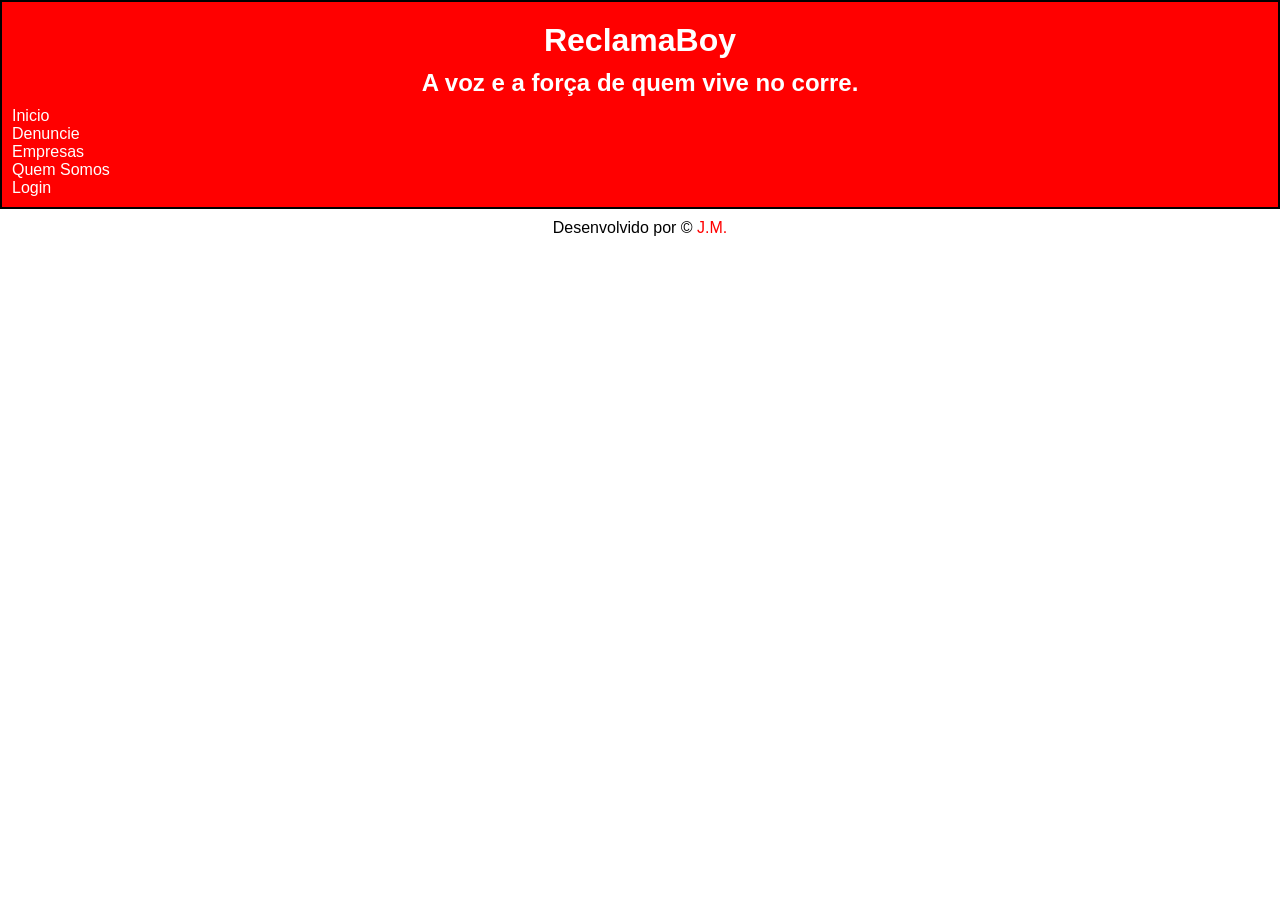
<file: ReclamaBoy/Index.html>
<!DOCTYPE html>
<html lang="pt-br">
<head>
    <meta charset="UTF-8">
    <meta name="viewport" content="width=device-width, initial-scale=1.0">
    <title>ReclamaBoy</title>
    <link rel="stylesheet" href="style.css">
</head>
<body>
    <header><h1>ReclamaBoy</h1>
    <h2>A voz e a força de quem vive no corre.</h2>
    <menu>
        <nav>
            <a href="#" target="_blank" rel="noopener noreferrer">Inicio</a>
            <a href="#" target="_blank" rel="noopener noreferrer">Denuncie</a>
            <a href="#" target="_blank" rel="noopener noreferrer">Empresas</a>
            <a href="#" target="_blank" rel="noopener noreferrer">Quem Somos</a>
            <a href="#" target="_blank" rel="noopener noreferrer">Login</a>
        </nav>
    </menu>
    </header>
    <footer>
        <p>Desenvolvido por &copy; <a href="https://www.linkedin.com/in/joaom25/" target="_blank" rel="noopener noreferrer">J.M.</a></p>
    </footer>
</body>
</html>
</file>
<file: ReclamaBoy/style.css>
@charset "UTF-8";

* {
    padding: 0;
    margin: 0;
    box-sizing: border-box;
    
}

body {
    font-family: Arial, Helvetica, sans-serif;
}

header {
    padding: 10px;
    margin: 0px 0px 10px;
    border: 2px solid black;
    background-color: red;
}

header > h1, h2 {
    text-align: center;
    margin: 10px;
    color: white;

}

header > menu > nav > a {
    display: flex;
    flex-flow: row nowrap;
    text-decoration: none;
    color: white;
    margin: auto;

}

a:hover {
    color: black;
    transition: color 0.3s;
}




footer {
    text-align: center;
}

footer > p > a {
    text-decoration: none;
    color: red;
}
</file>
